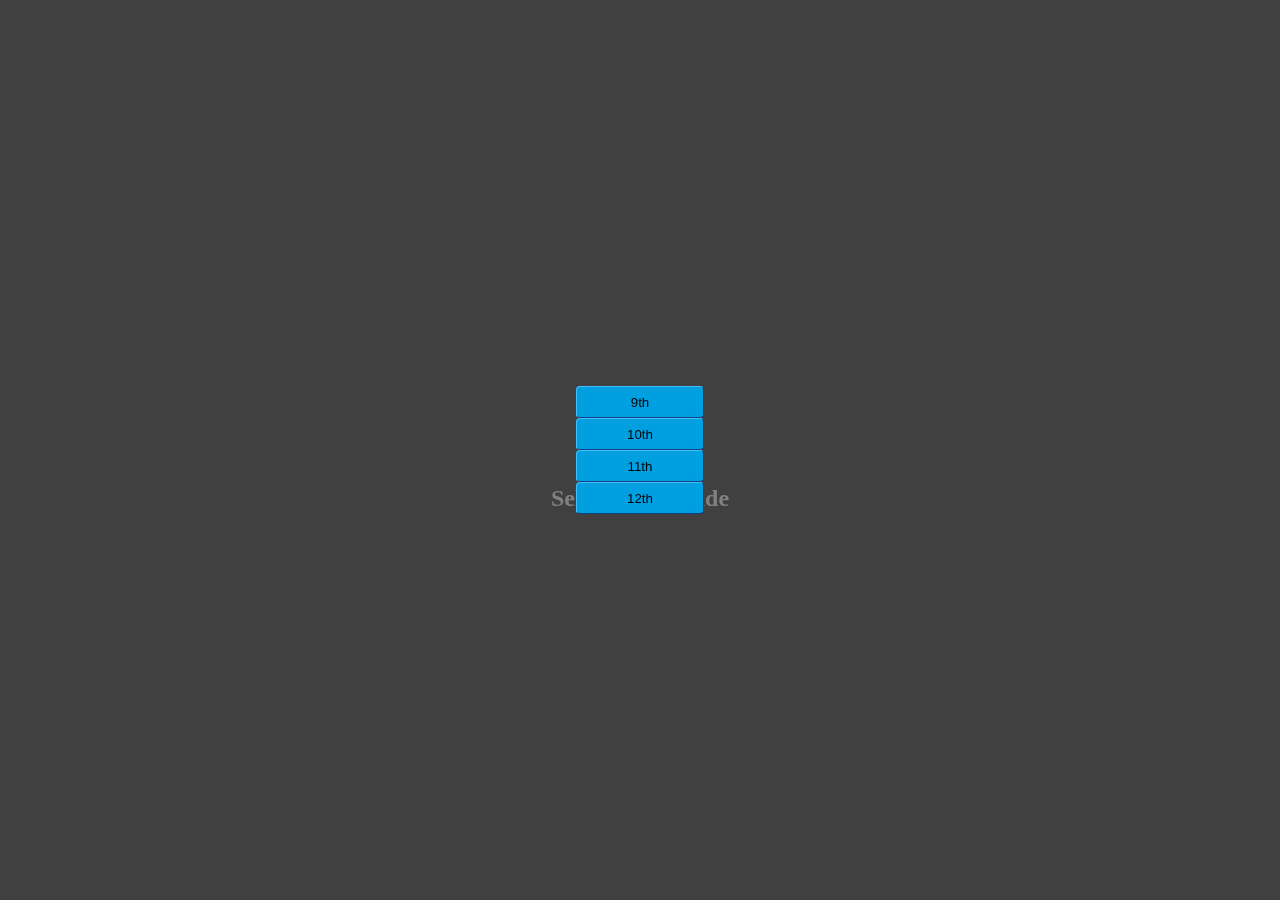
<file: index.html>
<!DOCTYPE html>
<html lang="en">
    <head>
        <meta charset="UTF-8">
        <meta name="viewport" content="width=device-width, initial-scale=1.0">

        <link rel="stylesheet" href="styles/text.css">
        <link rel="stylesheet" href="styles/styles.css">

        <link rel="icon" type="image/x-icon" href="images/logo.svg">

        <title>Scedguel</title>
    </head>
    <body onload="isNewInstance()">
        <div id="mapPage">
            <button id="reselectGrade" onclick="setGrade(undefined); setGroup(undefined);">Change Grade</button>

            <img height="128px" src="images/floor1.svg">
        </div>

        <script src="scripts/index.js"></script>
    </body>
</html>
</file>
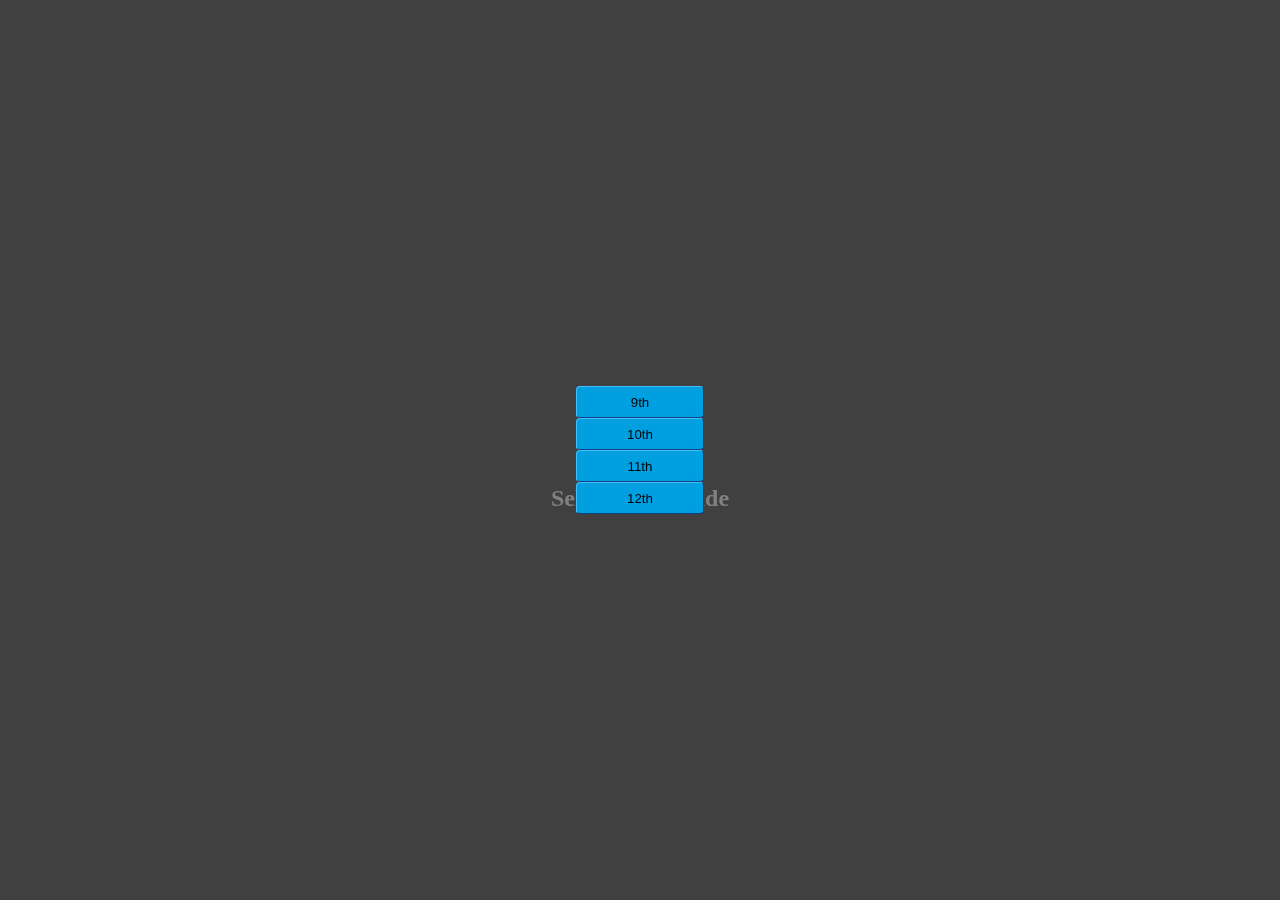
<file: selectGrade.html>
<!DOCTYPE html>
<html lang="en">
    <head>
        <meta charset="UTF-8">
        <meta name="viewport" content="width=device-width, initial-scale=1.0">

        <link rel="stylesheet" href="styles/text.css">
        <link rel="stylesheet" href="styles/styles.css">

        <link rel="icon" type="image/x-icon" href="images/logo.svg">

        <title>Scedguel</title>
    </head>
    <body>
        <div id="welcomePage">
            <h1>Scedguel</h1>
            <br>
            <h2>Select your grade</h2>
            <div id="gradeSelect" class="page">
                <button id="button9th" onclick="setGrade(9)">9th</button>
                <button id="button10th" onclick="setGrade(10)">10th</button>
                <button id="button11th" onclick="setGrade(11)">11th</button>
                <button id="button12th" onclick="setGrade(12)">12th</button>
            </div>
        </div>

        <script src="scripts/index.js"></script>
    </body>
</html>
</file>
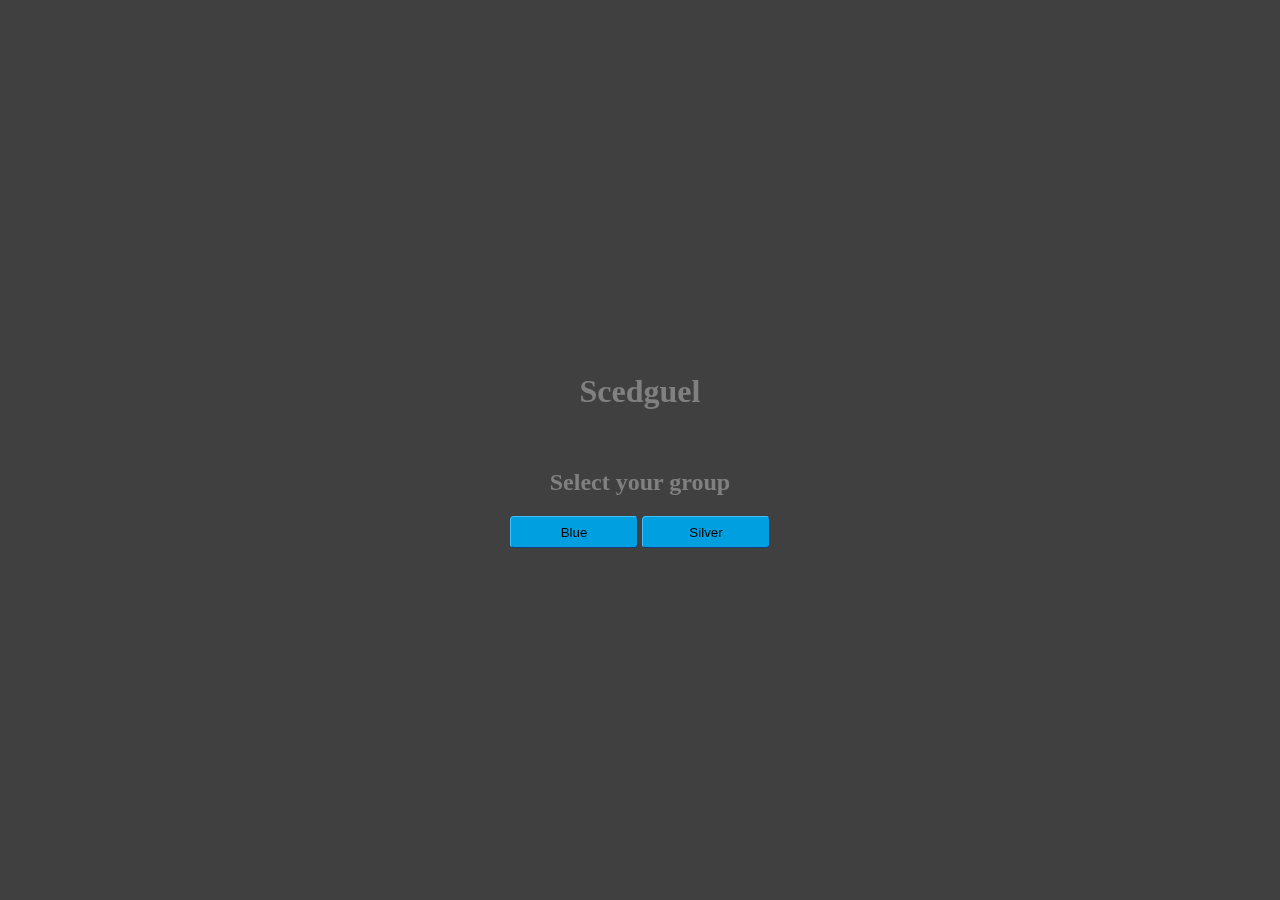
<file: selectGroup.html>
<!DOCTYPE html>
<html lang="en">
    <head>
        <meta charset="UTF-8">
        <meta name="viewport" content="width=device-width, initial-scale=1.0">

        <link rel="stylesheet" href="styles/text.css">
        <link rel="stylesheet" href="styles/styles.css">

        <link rel="icon" type="image/x-icon" href="images/logo.svg">

        <title>Scedguel</title>
    </head>
    <body>
        <div id="groupSelect" class="page">
            <h1>Scedguel</h1>
            <br>
            <h2>Select your group</h2>
            <div>
                <button id="buttonGroup1" onclick="setGroup(1)">Blue</button>
                <button id="buttonGroup2" onclick="setGroup(2)">Silver</button>
            </div>
        </div>

        <script src="scripts/index.js"></script>
    </body>
</html>
</file>
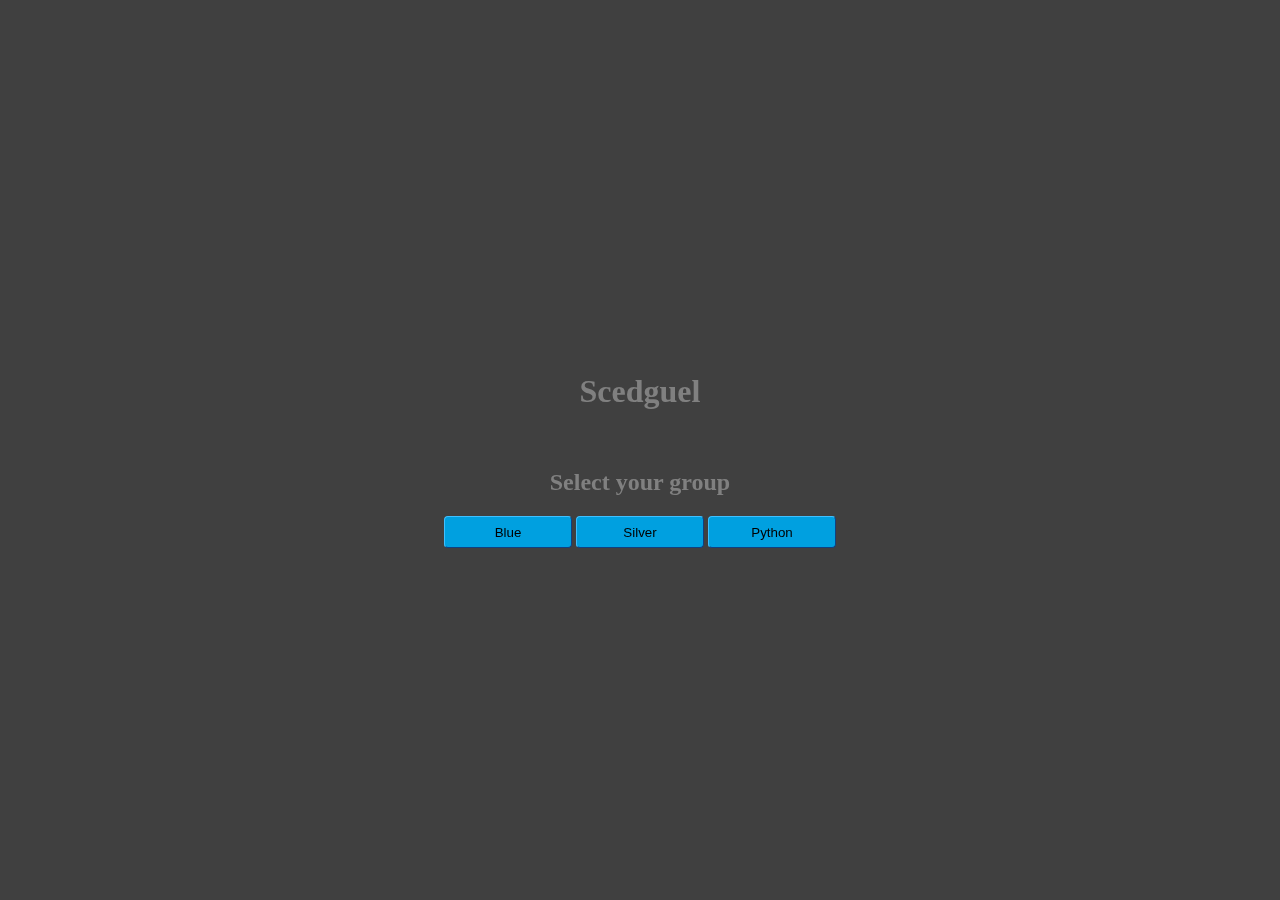
<file: selectGroupGrade9.html>
<!DOCTYPE html>
<html lang="en">
    <head>
        <meta charset="UTF-8">
        <meta name="viewport" content="width=device-width, initial-scale=1.0">

        <link rel="stylesheet" href="styles/text.css">
        <link rel="stylesheet" href="styles/styles.css">

        <link rel="icon" type="image/x-icon" href="images/logo.svg">

        <title>Scedguel</title>
    </head>
    <body>
        <div id="groupSelect" class="page">
            <h1>Scedguel</h1>
            <br>
            <h2>Select your group</h2>
            <div>
                <button id="buttonGroup1" onclick="setGroup(1)">Blue</button>
                <button id="buttonGroup2" onclick="setGroup(2)">Silver</button>
                <button id="buttonGroup3" onclick="setGroup(3)">Python</button>
            </div>
        </div>

        <script src="scripts/index.js"></script>
    </body>
</html>
</file>
<file: styles/text.css>
:root {
    font-family: Tektur, 'Bauhaus 93';
    
    color: rgb(128, 128, 128);
}
</file>
<file: styles/styles.css>
:root {
    --backgroundColor1: rgb(64,64,64);
    --backgroundColor2: rgb(56,56,56);

    --buttonColor: rgb(0,160,224);
    --buttonHighlight: rgb(64,192,255);
    --buttonShadow: rgb(16,64,128);
}

body {
    position: absolute;
    left: 0px;
    right: 0px;
    top: 0px;
    bottom: 0px;
    background-color: var(--backgroundColor1);
}

button {
    width: 128px;
    height: 32px;
    background-color: var(--buttonColor);

    padding: 2px 0px 2px 0px;

    border: solid;
    border-width: 1px;
    border-radius: 4px;
    border-color: var(--buttonHighlight) var(--buttonShadow) var(--buttonShadow) var(--buttonHighlight);

    &:active {
        padding: 4px 0px 0px 0px;

        border-color: var(--buttonShadow) var(--buttonHighlight) var(--buttonHighlight) var(--buttonShadow);
    }
}

.page {
    display: flex;
    flex-direction: column;
    align-items: center;
    justify-content: center;

    position: fixed;
    left: 0px;
    right: 0px;
    top: 0px;
    bottom: 0px;
}

#welcomePage {
    display: flex;
    flex-direction: column;
    align-items: center;
    justify-content: center;

    position: fixed;
    left: 0px;
    right: 0px;
    top: 0px;
    bottom: 0px;
}

#mapPage {

    >#reselectGrade {
        position: fixed;
        right: 0px;
        top: 0px;
    }
}
</file>
